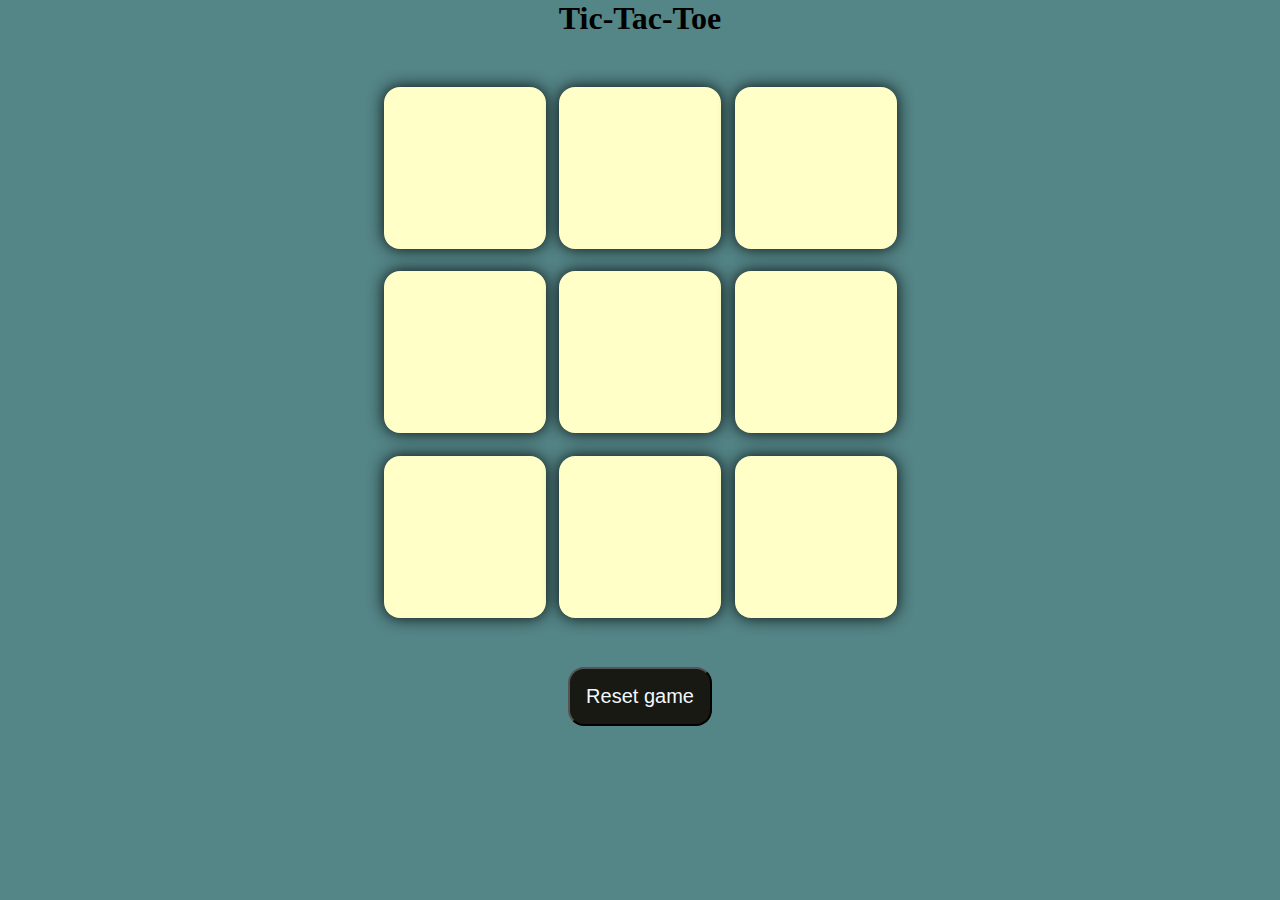
<file: tic-tac -toe/index.html>
<!DOCTYPE html>
<html lang="en">
<head>
    <meta charset="UTF-8">
    <meta name="viewport" content="width=device-width, initial-scale=1.0">
    <title>Tic-TaC-Toe</title>
    <link rel="stylesheet" href="/tic-tac -toe/style.css">
</head>
<body>
    <main>
        <div class="msg-container hide">
            <p id="msg"> </p>
            <button class="new-btn"> New game </button>
        </div>
        <h1> Tic-Tac-Toe</h1>
        <div class="container">
            <div class="game">
                <button class="box"></button>
                <button class="box"></button>
                <button class="box"></button>
                <button class="box"></button>
                <button class="box"></button>
                <button class="box"></button>
                <button class="box"></button>
                <button class="box"></button>
             <button class="box"></button>
            
            </div>
        </div>
        <button id="reset-btn">Reset game</button>
    </main>
    <script src="/tic-tac -toe/app.js"></script>
</body>
</html>
</file>
<file: tic-tac -toe/style.css>
*{
    padding: 0;
    margin: 0;
}

body{
    background-color: #548587;
    text-align: center;
}

.container
{
    height: 70vh;
    display: flex;
    
    justify-content: center;
    align-items: center;

}

.game{
    height: 60vmin;
    width: 60vmin;
    display: flex;
    flex-wrap: wrap;
    justify-content: center;
    align-items: center;
    gap: 1.5vmin;
}

.box{
    height: 18vmin;
    width: 18vmin;
    border-radius: 1rem;
    border: none;
    box-shadow: 0 0 1rem rgba(0, 0, 0, 0.904);
    font-size: 8vmin;
    color: #b0413e;
    background-color: #ffffc7;
}
#reset-btn{
    padding: 1rem;
    font-size: 1.25rem;
    background-color: #191913;
    color: aliceblue;
    border-radius: 1rem;
    border-radius: none;
}


.msg-container{
    height: 30vmin;
  
}

#msg{
    color: #ffffc7;
    font-size: 8vmin;

}

.new-btn{
    padding: 1rem;
    font-size: 1.25rem;
    background-color: #191913;
    color: aliceblue;
    border-radius: 1rem;
    border-radius: none;
}

.hide{
    display: none;
}
</file>
